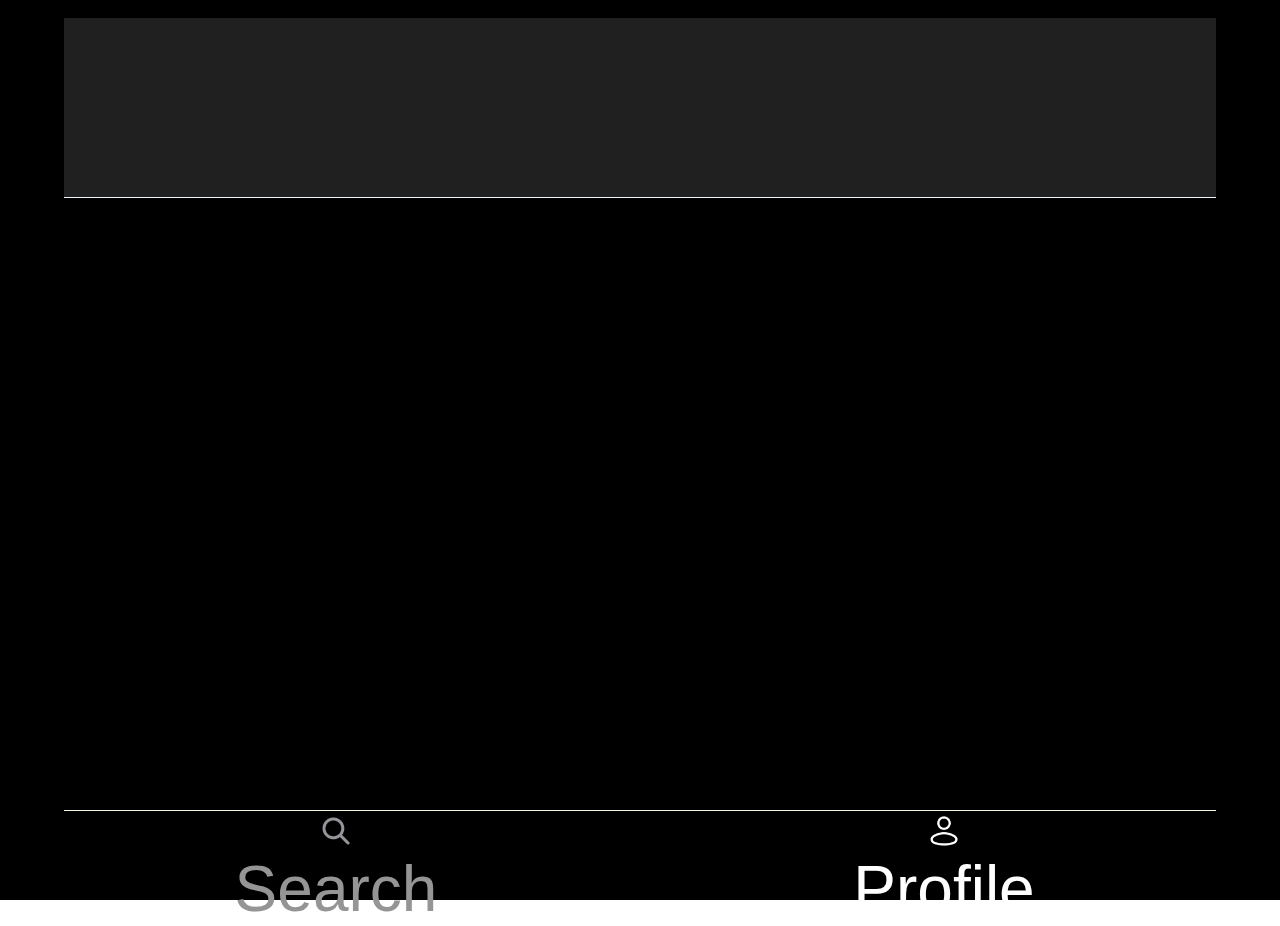
<file: profile/profile.html>
<!DOCTYPE html>
<html>
    <head>
        <meta charset="UTF-8">
        <meta name="viewport" content="width=device-width, initial-scale=1.0, viewport-fit=cover, height=device-height">
        <title>Повтор</title>
        <link rel="stylesheet" href="profile.css">
        <link rel="stylesheet" href="../bottom_panel.css">
    </head>
    <body>

        <div class="profile_container">
            <div class="profile_underline"></div>
        </div>


        <div class="bottom-panel">
            <div class="line"></div>
            <div class="conteiner_for_btns">
                <button class="btm_btn" id="search">
                    <img src="../imgs/lupa.png" alt="err" class="search_img">
                    <div class="text_tip">Search</div>
                </button>
                <button class="btm_btn" id="profile">
                    <img src="../imgs/profile_active.png" alt="err" class="profile_img">
                    <div class="text_tip active">Profile</div>
                </button>
            </div>
        </div>
        <div class="back">
            
        </div>
        <script src="profile.js"></script>
        <script src="../telegram.js"></script>
        <script src="../bottom.js"></script>
    </body>

</html>
</file>
<file: profile/profile.css>
head, body {
    margin: 0;
    padding: 0;
}

body {
    user-select: none;       /* Стандартное свойство */
    -webkit-user-select: none; /* Chrome, Safari */
    -moz-user-select: none;    /* Firefox */
    -ms-user-select: none;     /* IE/Edge */
}

.back {
    height: var(--vh);
    width: 100vw;
    background-color: #000000;
}

.all_product {
    height: calc(var(--vh) * 0.65);
    width: 90vw;
    position: absolute;
    top: calc(var(--vh) * 0.24);
    left: 5vw;
    display: flex;
    align-items: center;
    justify-content: center;
}


.create_product {
    visibility: hidden;
    position: relative;
    height: calc(var(--vh) * 0.08);
    width: 60vw;
    border: 2px solid rgba(255, 255, 255, 0.2);
    background-color: #000000;
    border-radius: 4vw;
    transition: all 0.3s cubic-bezier(0.25, 0.8, 0.25, 1);
    cursor: pointer;
    overflow: hidden;
    box-shadow: 0 4px 15px rgba(0, 0, 0, 0.3);
    display: flex;
    align-items: center;
    justify-content: center;
}

.create_product::before {
    content: '';
    position: absolute;
    top: 0;
    left: -100%;
    width: 100%;
    height: 100%;
    background: linear-gradient(90deg, transparent, rgba(255, 255, 255, 0.1), transparent);
    transition: 0.5s;
}

.create_product:hover {
    background-color: rgb(20, 20, 20);
    border-color: rgba(255, 255, 255, 0.4);
    box-shadow: 0 6px 20px rgba(0, 0, 0, 0.4);
}

.create_product:hover::before {
    left: 100%;
}

.create_product:active {
    transform: translateY(2px);
    box-shadow: 0 2px 10px rgba(0, 0, 0, 0.4);
}

.create_product_text {
    color: white;
    font-family: 'Inter', sans-serif;
    font-weight: 500;
    font-size: clamp(14px, 2vw, 18px);
    letter-spacing: 0.5px;
    text-transform: uppercase;
    position: relative;
    z-index: 1;
    transition: transform 0.3s;
}

.create_product {
    -webkit-tap-highlight-color: transparent; /* Для Safari/iOS */
    outline: none; /* Убирает outline при фокусе */
}

/* Для уверенности можно добавить */
.create_product:focus {
    outline: none;
    box-shadow: none;
}

.create_product:hover .create_product_text {
    transform: scale(1.02);
}

.profile_container {
    height: calc(var(--vh) * 0.2);
    background-color: rgb(32, 32, 32);
    width: 90vw;
    position: absolute;
    left: 5vw;
    top: calc(var(--vh) * 0.02);
}

.profile_underline {
    height: 1px;
    width: 90vw;
    position: absolute;
    bottom: 0;
    background-color: aliceblue;
}

.list_of_product {
    position: absolute;
    height: 100%;
    width: 100%;
    overflow-y: auto;
}

.item {
    position: relative;
    width: 100%;
    height: calc(var(--vh) * 0.13);
    background-color: rgb(108, 155, 197);
    margin-bottom: calc(var(--vh) * 0.02);
}

.product_avatar {
    position: absolute;
    height: 80%;
    border-radius: 100%;
    left: 2vw;
    top: 2vw;
}

.product_name {
    position: absolute;
    color: aliceblue;
    font-family: sans-serif;
    left: 22vw;
    top: 2vw;
    width: 65vw;
    white-space: nowrap;      /* не переносить текст */
    overflow: hidden;         /* скрыть лишний текст */
    text-overflow: ellipsis;  /* показать "..." */
}
</file>
<file: bottom_panel.css>
.bottom-panel {
    position: absolute;
    top: calc(var(--vh) * 0.9);
    width: 100vw;
    align-items: start;
    justify-content: center;
    display: flex;
    height: calc(var(--vh) * 0.1);
}

.line {
    position: absolute;
    width: 90vw;
    height: 1px;
    background-color: beige;
}

.conteiner_for_btns {
    width: 95vw;
    justify-content: center;
    align-items: center;
    display: flex;
}

.btm_btn {
    width: 50%;
    border-color: transparent;
    height: calc(var(--vh) * 0.09);
    background-color: transparent;
}

.search_img, .profile_img {
    height: calc(var(--vh) * 0.04);
}


.text_tip {
    color: #959595;
    font-size: 5vw;
}

.text_tip.active {
    color: #fff;
}
</file>
